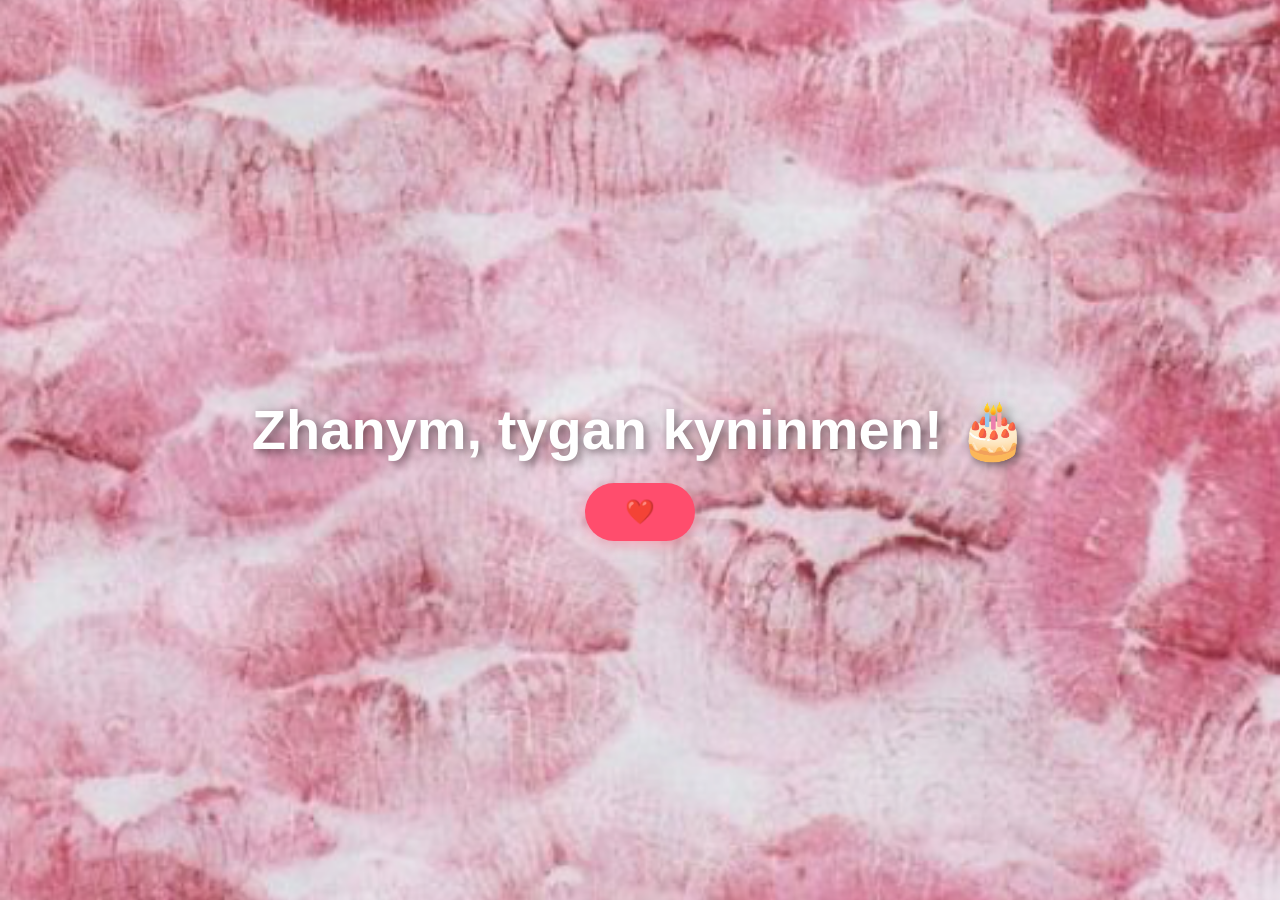
<file: index.html>
<!DOCTYPE html>
<html lang="ru">
<head>
    <meta charset="UTF-8">
    <meta name="viewport" content="width=device-width, initial-scale=1.0">
    <title>С Днем Рождения!❤️</title>
    <style>
        body {
            background-image:url("p1.PNG");
            background-size: cover;
            background-position: center;
            background-attachment: fixed;
            height: 100vh;
            margin: 0;
            display: flex;
            flex-direction: column;
            align-items: center;
            justify-content: center;
            font-family: 'Arial', sans-serif;
            color: white;

        }

        h1 {
            font-size: 3.5rem;
            text-shadow: 3px 3px 10px rgba(0,0,0,0.5);
            margin-bottom: 20px;
            text-align: center;
        }

        .btn {
            background-color: #ff4d6d;
            color: white;
            text-decoration: none;
            padding: 15px 40px;
            border-radius: 30px;
            font-size: 1.5rem;
            font-weight: bold;
            box-shadow: 0 5px 15px rgba(255, 77, 109, 0.4);
            transition: 0.3s;
        }

        .btn:hover {
            transform: scale(1.1);
            background-color: #ff758f;
        }
    </style>
</head>
<body>
    <h1>Zhanym, tygan kyninmen! 🎂</h1>
    <a href="bass.html" class="btn"> ❤️</a>
</body>
</html>
</file>
